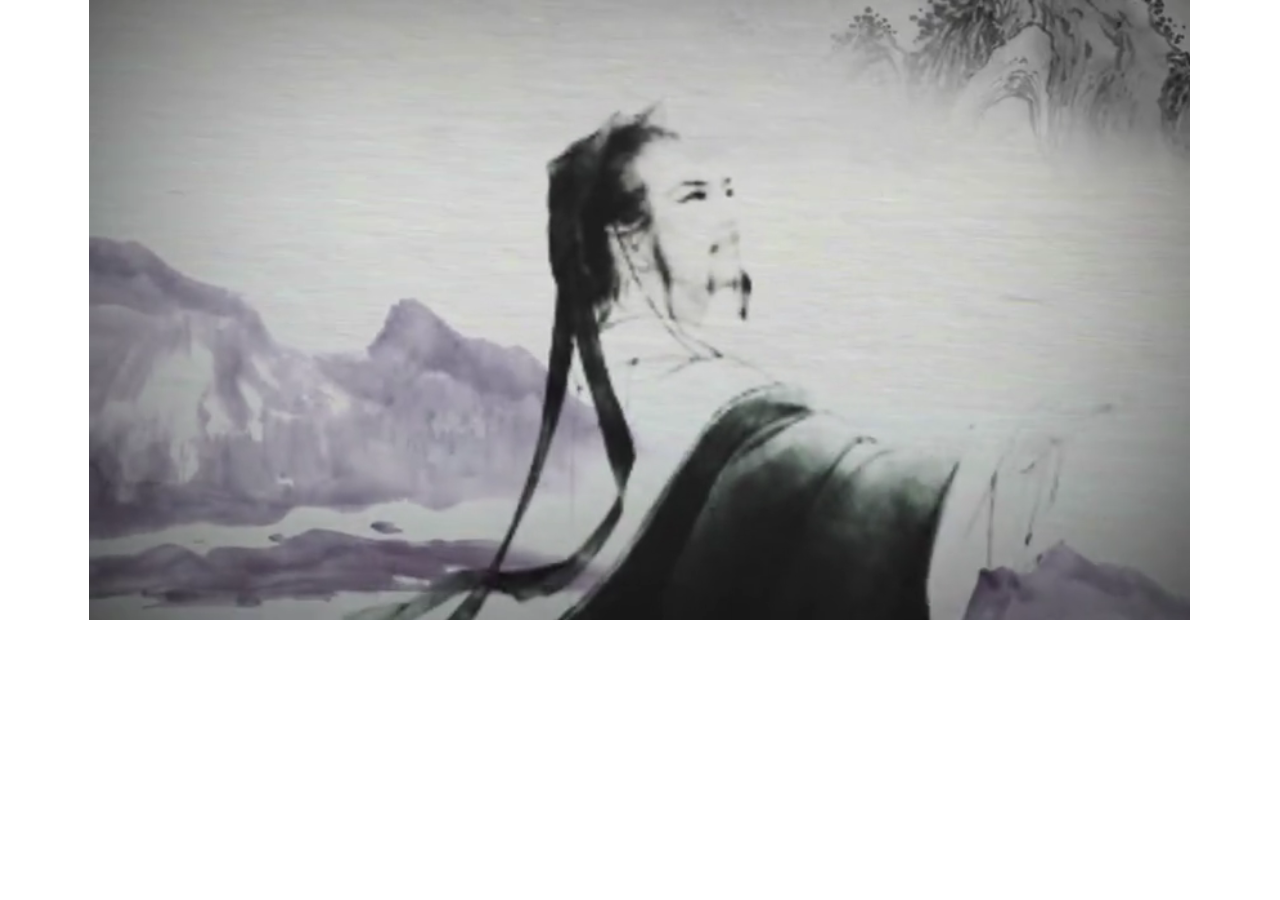
<file: html/falsh.html>
<!DOCTYPE html>
<html lang="en">

<head>
    <meta charset="UTF-8">
    <meta name="viewport" content="width=device-width, initial-scale=1.0">
    <meta http-equiv="X-UA-Compatible" content="ie=edge">
    <title>Document</title>
    <style>
        * {
            margin: 0;
            padding: 0
        }
        
        video {
            width: 100%;
            height: 620px;
            position: absolute;
            top: 0;
        }
    </style>
</head>

<body>
    <video muted id="video1" autoplay="autoplay">
        <source src="../images/kai.mp4" type="video/mp4" />
       </video>
    <script>
        myVid = document.getElementById("video1");
        myVid.addEventListener('ended', function() {
            window.location.href = "html.html";
        });
    </script>
</body>

</html>
</file>
